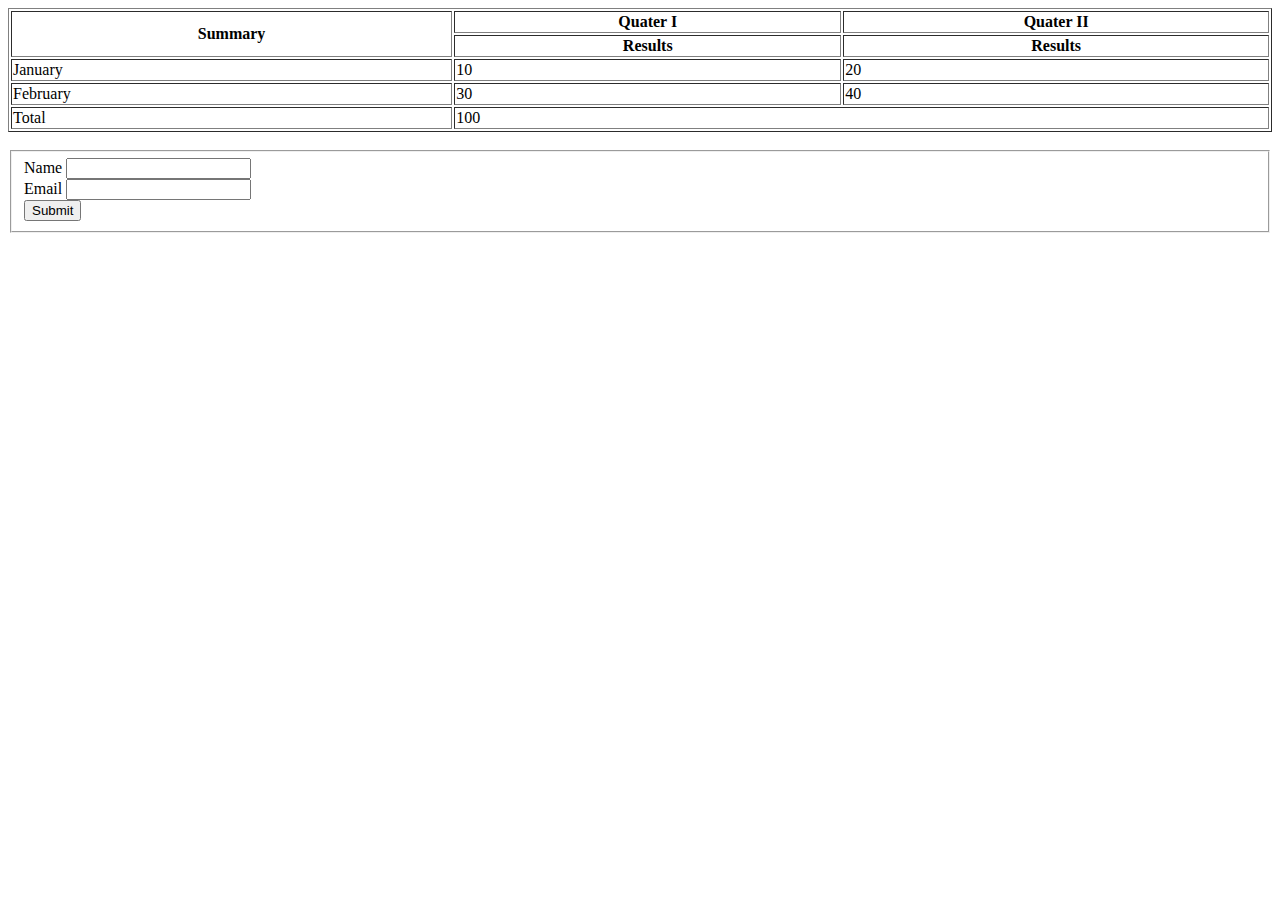
<file: test.html>
<!DOCTYPE html>
<html>
    <head>
        <title>Table</title>
    </head>
    <body>
        <table border="1" width=100%>
            <tr>
                <th rowspan="2">Summary</th>
                <th>Quater I</th>
                <th>Quater II</th>
            </tr>
            <tr>
                <th>Results</th>
                <th>Results</th>
            </tr>
            <tr>
                <td>January</td>
                <td>10</td>
                <td>20</td>
            </tr>
            <tr>
                <td>February</td>
                <td>30</td>
                <td>40</td>
            </tr>
            <tr>
                <td>Total</td>
                <td colspan="2">100</td>
            </tr>
        </table>
        <br>
        <form id="contact" action="formcontacts" method="get">
          <fieldset><label for="name">Name</label>
          <input type="text" id="name" required>
          <br>
          <label for="email">Email</label>
          <input type="email" id="email" pattern="^[A-Z0-9._%+-]+@[A-Z0-9.-]+\.[A-Z]{2,}$" required>
          <br>
          <input type="submit"></fieldset>
        </form>
    </body>
</html>
</file>
